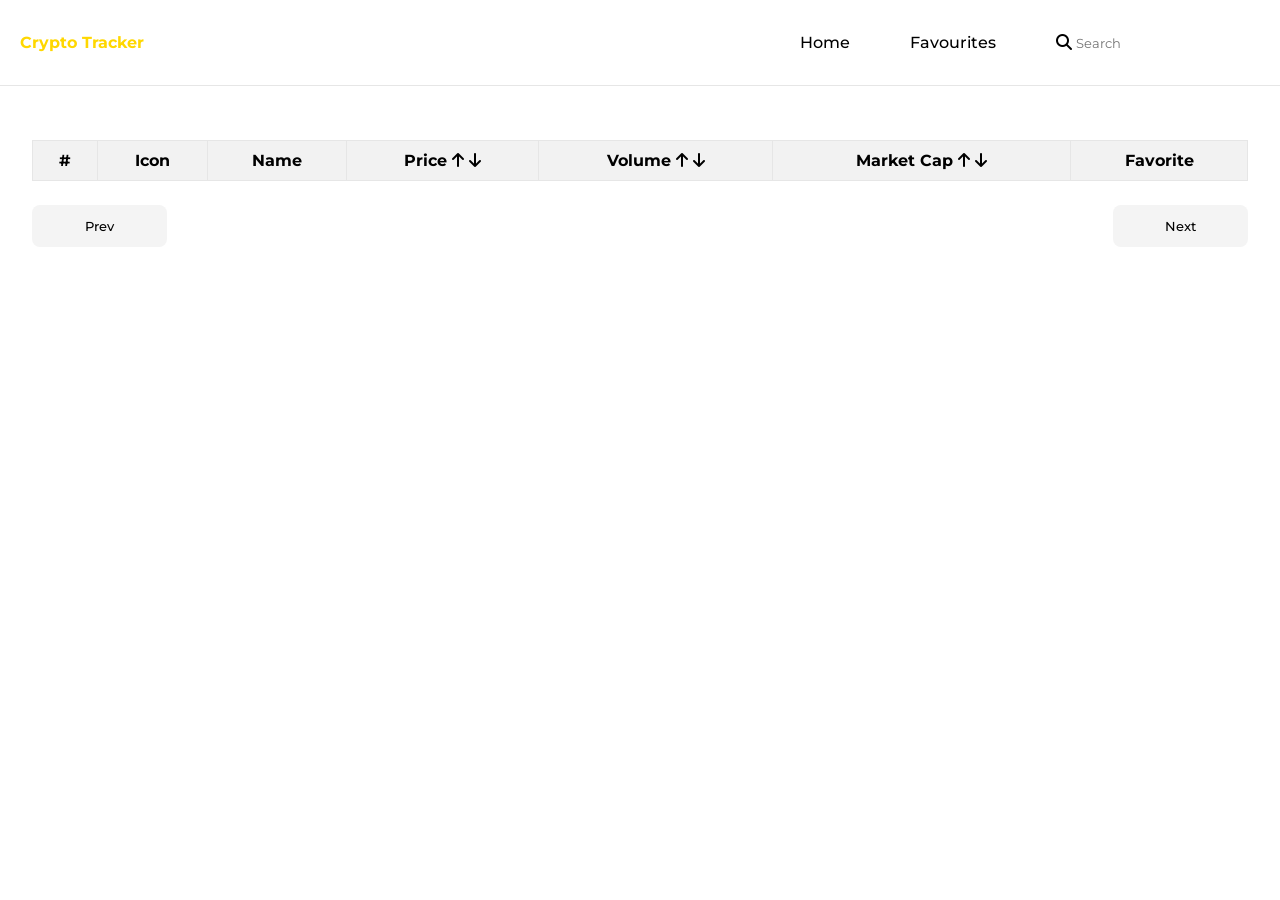
<file: index.html>
<!DOCTYPE html>
<html lang="en">
  <head>
    <meta charset="UTF-8" />
    <meta name="viewport" content="width=device-width, initial-scale=1.0" />
    <title>Crypto Dashboard</title>
    <link rel="stylesheet" href="styles.css" />
    <link rel="preconnect" href="https://fonts.googleapis.com" />
    <link rel="preconnect" href="https://fonts.gstatic.com" crossorigin />
    <link
      href="https://fonts.googleapis.com/css2?family=Montserrat:ital,wght@0,100;0,300;0,400;0,700;0,900;1,100;1,300;1,400;1,700;1,900&display=swap"
      rel="stylesheet"
    />
    <link
      rel="stylesheet"
      href="https://cdnjs.cloudflare.com/ajax/libs/font-awesome/6.5.2/css/all.min.css"
      integrity="sha512-SnH5WK+bZxgPHs44uWIX+LLJAJ9/2PkPKZ5QiAj6Ta86w+fsb2TkcmfRyVX3pBnMFcV7oQPJkl9QevSCWr3W6A=="
      crossorigin="anonymous"
      referrerpolicy="no-referrer"
    />
  </head>
  <body>
    <nav>
      <div class="left-nav">
        <a href="index.html" class="title">Crypto Tracker</a>
      </div>
      <div class="right-nav">
        <a href="index.html" class="nav-link">Home</a>
        <a href="favorites/favorites.html" class="nav-link">Favourites</a>
        <div class="search-container">
          <span class="search-icon">
            <i class="fa-solid fa-magnifying-glass"></i>
          </span>
          <input type="text" id="search-box" placeholder="Search" />
        </div>
      </div>
    </nav>
    <main>
      <table id="crypto-table">
        <thead>
          <tr>
            <th>#</th>
            <th>Icon</th>
            <th>Name</th>
            <th>
              Price
              <i id="sort-price-asc" class="fas fa-arrow-up"></i>
              <i id="sort-price-desc" class="fas fa-arrow-down"></i>
            </th>
            <th>
              Volume
              <i id="sort-volume-asc" class="fas fa-arrow-up"></i>
              <i id="sort-volume-desc" class="fas fa-arrow-down"></i>
            </th>
            <th>
              Market Cap
              <i
                id="sort-market-asc"
                class="fas fa-arrow-up sort-icon"
                title="Sort by market ascending"
              ></i>
              <i
                id="sort-market-desc"
                class="fas fa-arrow-down sort-icon"
                title="Sort by market descending"
              ></i>
            </th>
            <th>Favorite</th>
          </tr>
        </thead>
        <tbody>
          <!-- Table content will be inserted here by JavaScript -->
        </tbody>
      </table>
      <div id="pagination-controls">
        <button id="prev-button">Prev</button>
        <button id="next-button">Next</button>
      </div>
      <div class="shimmer-container">
        <div class="shimmer"></div>
      </div>
      <!-- Added shimmer container -->
    </main>

    <script src="app.js"></script>
  </body>
</html>
</file>
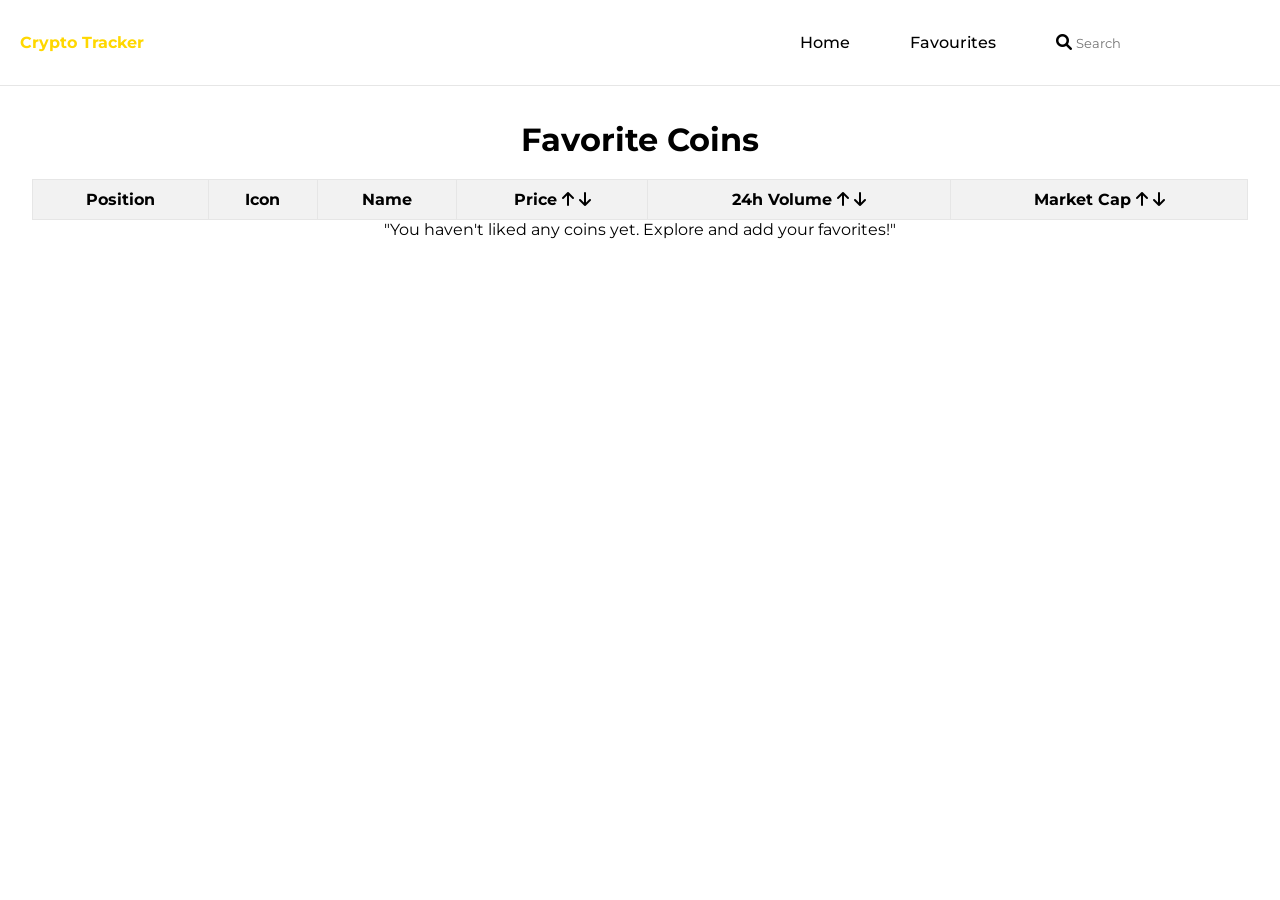
<file: favorites/favorites.html>
<!DOCTYPE html>
<html lang="en">
<head>
  <meta charset="UTF-8">
  <meta name="viewport" content="width=device-width, initial-scale=1.0">
  <title>Favorite Coins</title>
  <link rel="stylesheet" href="../styles.css">
  <link
      rel="stylesheet"
      href="https://cdnjs.cloudflare.com/ajax/libs/font-awesome/6.0.0-beta3/css/all.min.css"
    />
    <link rel="preconnect" href="https://fonts.googleapis.com" />
    <link rel="preconnect" href="https://fonts.gstatic.com" crossorigin />
    <link
      href="https://fonts.googleapis.com/css2?family=Montserrat:ital,wght@0,100;0,300;0,400;0,700;0,900;1,100;1,300;1,400;1,700;1,900&display=swap"
      rel="stylesheet"
    />
</head>
<body>
   <nav>
      <div class="left-nav">
        <a href="../index.html" class="title">Crypto Tracker</a>
      </div>
      <div class="right-nav">
        <a href="../index.html" class="nav-link">Home</a>
        <a href="./favorites.html" class="nav-link">Favourites</a>
        <div class="search-container">
          <span class="search-icon">
            <i class="fa-solid fa-magnifying-glass"></i>
          </span>
          <input type="text" id="search-box" placeholder="Search" />
        </div>
      </div>
    </nav>
  <main>
    <h1 style="text-align: center;">Favorite Coins</h1>
  <div class="shimmer-container" style="display: none;">
    <div class="shimmer"></div>
  </div>
  <table id="favorite-table">
    <thead>
      <tr>
        <th>Position</th>
        <th>Icon</th>
        <th>Name</th>
        <th>Price
          <i id="sort-price-asc" class="fas fa-arrow-up sort-icon" title="Sort by price ascending"></i>
          <i id="sort-price-desc" class="fas fa-arrow-down sort-icon" title="Sort by price descending"></i>
        </th>
        <th>24h Volume
          <i id="sort-volume-asc" class="fas fa-arrow-up sort-icon" title="Sort by volume ascending"></i>
          <i id="sort-volume-desc" class="fas fa-arrow-down sort-icon" title="Sort by volume descending"></i>
        </th>
        <th>Market Cap
             <i id="sort-market-asc" class="fas fa-arrow-up sort-icon" title="Sort by master ascending"></i>
          <i id="sort-market-desc" class="fas fa-arrow-down sort-icon" title="Sort by master descending"></i></th>
      </tr>
    </thead>
    <tbody>
      <!-- Favorite coin rows will be inserted here by JavaScript -->
    </tbody>
  </table>
  </main>
  <p id="no-favorites" style="display: none; text-align: center;">"You haven't liked any coins yet. Explore and add your favorites!"</p>
  <script src="favorites.js"></script>
  <!-- <script src ="app.js"></script> -->
</body>
</html>
</file>
<file: styles.css>
*{
    font-family: "Montserrat", sans-serif;
    margin: 0;
    padding: 0;
    box-sizing: border-box;
}

nav{
    display: flex;
    justify-content: space-between;
    height: 86px;
    border-bottom: 1px solid #e6e6e6;
    align-items: center;
    position: fixed;
    top: 0;
    left: 0;
    right: 0;
    background-color: #fff;
    z-index: 1000;
    padding: 0 20px;
}

.title{
    color: gold;
    font-weight: 700;
    text-decoration: none;
}

.nav-link{
    text-decoration: none;
    color: #000;
    font-weight: 500;
}

.right-nav{
    display: flex;
    align-items: center;
    gap: 60px;
}

#search-box{
    background: #fff;
    height: 36px;
    border: none;
    outline: none;
}

main{
    margin-top: 120px;
    display: flex;
    flex-direction: column;
    align-items: center;
}

table{
    width: 95%;
    border-collapse: collapse;
    margin-top: 20px;

}

th, td{
    border: 1px solid #e6e6e6;
    padding: 10px;
    text-align: center;
}

th{
    background-color: #f2f2f2;
}

tr:hover{
    background-color: #f2f2f2;
    cursor: pointer;
}

#pagination-controls{
    display: flex;
    justify-content: space-between;
    margin-top: 24px;
    width: 95%;
}

#prev-button, #next-button{
    padding: 13px;
    border: none;
    background: gold;
    border-radius: 8px;
    cursor: pointer;
    width: 135px;
    font-weight: 500;
}

#prev-button.disabled, #next-button.disabled {
    background-color: #f4f4f4;
    color: #000;
    cursor: not-allowed;
}

.shimmer-container {
    position: absolute;
    top: 0;
    left: 0;
    width: 100%;
    height: 100%;
    background-color: rgba(255, 255, 255, 0.8); /* Slightly transparent to show loading state */
    display: flex;
    justify-content: center;
    align-items: center;
    z-index: 10;
    display: none; /* Initially hidden */
}

.shimmer {
   width: 70px;
   height: 70px;
   border-radius: 50%;
   background: conic-gradient(#0000 10%, gold);
    -webkit-mask: radial-gradient(farthest-side,#0000 calc(100% - 9px),#000 0);
   animation: spin 1s infinite linear;
}

@keyframes spin {
  to {
      transform: rotate(1turn);
   }
}


#pagination {
    display: flex;
    justify-content: center; /* Center horizontally */
    align-items: center; /* Center vertically */
    margin: 20px 0px; /* Ensure some space from the content */
    
}

.page-button {
    margin: 0 5px;
    padding: 5px 10px;
    border: 1px solid #ccc;
    background-color: white;
    cursor: pointer;
}

.page-button.active {
    background-color: #4caf50;
    color: white;
}

.favorite-icon {
    cursor: pointer;
}

.favorite-icon:hover, .favorite {
    color: gold;
}


.container {
    display: flex;
    flex-direction: row;
    width: 100%;
    height: 100vh;
}


.sidebar {
    width: 30%;
    display: flex;
    flex-direction: column;
    align-items: center;
    padding: 20px;
    box-sizing: border-box;
    margin-right: 20px;
}


.chart-section {
    width: 70%;
    padding: 20px;
    box-sizing: border-box;
    display: flex;
    flex-direction: column;
    align-items: center;
}


.button-container {
    display: flex;
    justify-content: center;
    margin-bottom: 20px;
}


.button-container button {
    margin: 0 10px;
    padding: 10px 20px;
    font-size: 16px;
    cursor: pointer;
    background-color: #f0f0f0;
    border: none;
    border-radius: 5px;
    transition: background-color 0.3s ease;
}


.button-container button.active {
    background-color: #eeBC1D;
    color: #fff;
}

.heading {
    font-weight: bold;
    margin: 20px;
}


.description {
    width: 100%;
    padding: 25px;
    padding-bottom: 15px;
    padding-top: 0;
    text-align: justify;
}


.market-data {
    align-self: flex-start;
    padding: 25px;
    padding-top: 10px;
    width: 100%;
}


.market-data-item {
    display: flex;
    justify-content: space-between;
    margin-bottom: 10px;
}



@media (max-width: 768px) {
    .container {
        flex-direction: column;
        align-items: center;
    }

    .sidebar {
        width: 100%;
        border-right: none;
        border-bottom: 2px solid grey;
    }

    .chart-section {
        width: 100%;
    }
}

@media (max-width: 480px) {
    .description {
        padding: 10px;
    }

    .market-data {
        padding: 10px;
    }

    .button-container button {
        padding: 5px 10px;
        font-size: 14px;
    }
}
</file>
